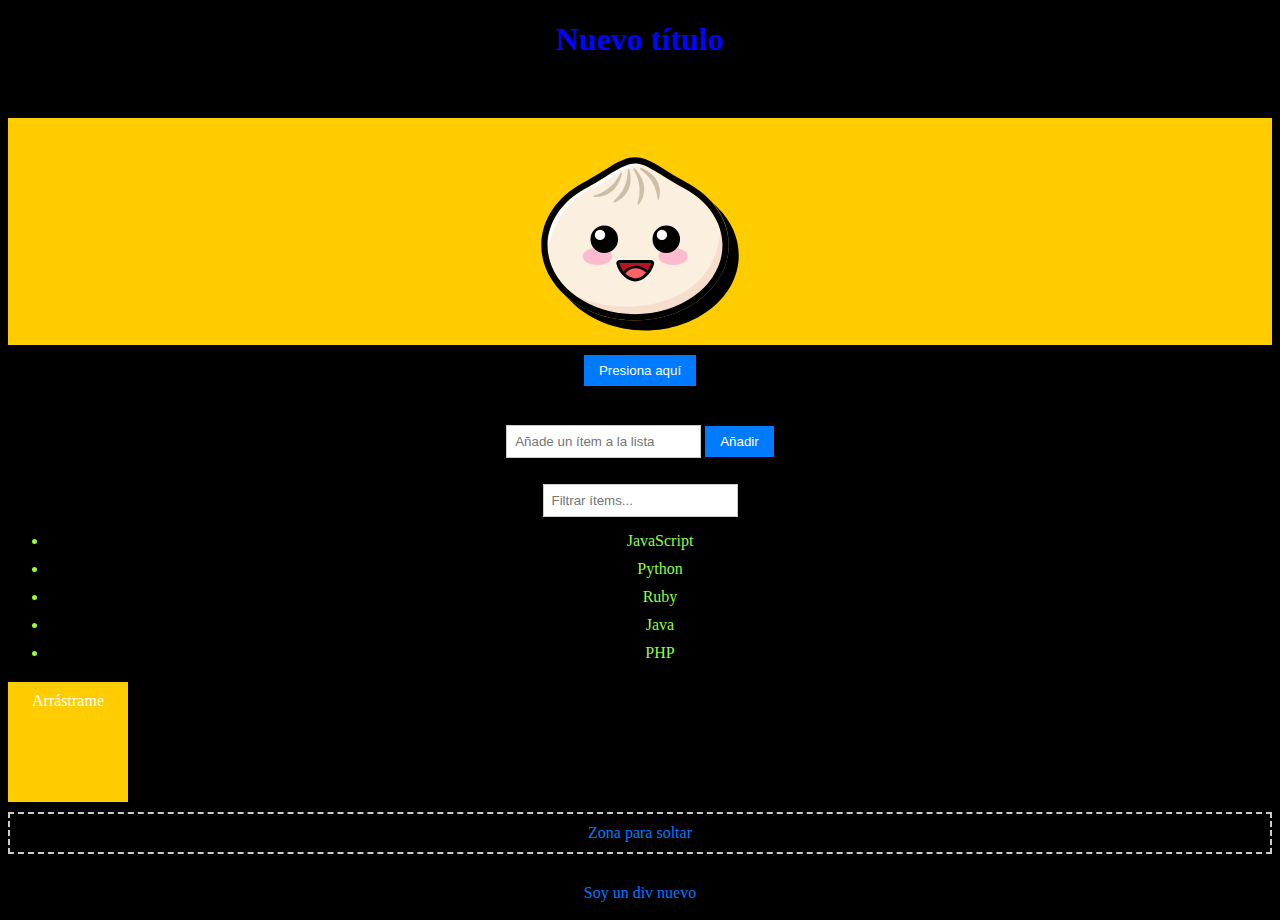
<file: granlibro.html>
<!DOCTYPE html>
<html lang="es">
<head>
    <meta charset="UTF-8">
    <meta name="viewport" content="width=device-width, initial-scale=1.0">
    <title>Manejo del DOM en JavaScript</title>
    <link rel="stylesheet" href="styles.css">
</head>
<body>
   <!-- Seleccionar Elementos -->
    <h1 id="title">ManipulanDOM</h1>
    Modificar y Eliminar Elementos
    
    <div class="main-div">
        Imagen de ejemplo: <br>
        <img src="vite.svg" alt="Imagen original">
    </div>
    <div class="old-div">
        Este div será eliminado en el demo.
    </div>
    <!-- Eventos -->
    <button>Presiona aquí</button>

    <!-- Crear una lista dinámica -->
    <div>
        <input type="text" id="itemInput" placeholder="Añade un ítem a la lista">
        <button id="addButton">Añadir</button>
        <ul id="dynamicList"></ul>
    </div>

    <!-- Filtrado de elementos -->
    <input type="text" id="filterInput" placeholder="Filtrar ítems...">
    <ul id="itemsList">
        <li>JavaScript</li>
        <li>Python</li>
        <li>Ruby</li>
        <li>Java</li>
        <li>PHP</li>
    </ul>

    <!-- Drag and Drop de elementos -->
    <div id="draggable" draggable="true">Arrástrame</div>
    <div id="dropzone">Zona para soltar</div>


    <script src="DomElements.js"></script>
</body>
</html>


<!-- <!DOCTYPE html>
<html lang="es">

<head>
    <meta charset="utf-8">
    <title>JavaScript</title>
    <script src="DomElements.js"></script>
</head>

<body>
    <section>
        <h1>Sitio Web</h1>
        <p>Este es mi sitio web</p>
    </section>
</body>

</html> -->

<!-- <!DOCTYPE html>
<html lang="es">

<head>
    <meta charset="utf-8">
    <title>JavaScript</title>
    <script>
        function agregareventos() {
            var lista = document.querySelectorAll("section > p");
            for (var f = 0; f < lista.length; f++) {
                var elemento = lista[f];
                elemento.addEventListener("click", function (x) {
                    return function (evento) {
                        var mivalor = x;
                        cambiarcolor(evento, mivalor);
                    };
                }(f));
            }
        }
        function cambiarcolor(evento, mivalor) {
            var elemento = evento.target;
            elemento.innerHTML = "Valor " + mivalor;
        }
        window.addEventListener("load", agregareventos);
    </script>
</head>

<body>
    <section>
        <h1>Sitio Web</h1>
        <p>Mensaje número 1</p>
        <p>Mensaje número 2</p>
        <p>Mensaje número 3</p>
    </section>
</body>

</html> -->
<!-- <!DOCTYPE html>
<html lang="es">

<head>
    <meta charset="utf-8">
    <title>JavaScript</title>
    <style>
        #contenedor {
            width: 500px;
            height: 40px;
            padding: 10px;
            border: 1px solid #999999;
        }

        #barraprogreso {
            width: 0px;
            height: 40px;
            background-color: #000099;
        }
    </style>
    <script>
        function iniciar() {
            var elemento = document.getElementById("contenedor");
            elemento.addEventListener("mousemove", moverbarra);
        }
        function moverbarra(evento) {
            var anchobarra = evento.offsetX - 10;
            if (anchobarra < 0) {
                anchobarra = 0;
            } else if (anchobarra > 500) {
                anchobarra = 500;
            }
            var elemento = document.getElementById("barraprogreso");
            elemento.style.width = anchobarra + "px";
        }
        window.addEventListener("load", iniciar);
    </script>
</head>

<body>
    <section>
        <h1>Nivel</h1>
        <div id="contenedor">
            <div id="barraprogreso"></div>
        </div>
    </section>
</body>

</html> -->

<!-- <!DOCTYPE html>
<html lang="es">

<head>
    <meta charset="utf-8">
    <title>JavaScript</title>
    <script>
        function agregareventos() {
            var lista = document.querySelectorAll("section > p");
            for (var f = 0; f < lista.length; f++) {
                var elemento = lista[f];
                elemento.addEventListener("click", function (evento) {
                    var mivalor = 125;
                    cambiarcolor(evento, mivalor);
                });
            }
        }
        
        function cambiarcolor(evento, mivalor) {
            var elemento = evento.target;
            //elemento.innerHTML = "Valor " + mivalor;
            elemento.style.backgroundColor = valor;
        }
        window.addEventListener("load", agregareventos);
    </script>
</head>

<body>
    <section>
        <h1>Sitio Web</h1>
        <p>Mensaje número 1</p>
        <p>Mensaje número 2</p>
        <p>Mensaje número 3</p>
    </section>
</body>

</html> -->

<!-- <!DOCTYPE html>
<html lang=”es”>

<head>
    <title>Este texto es el título del documento</title>
</head>

<body>
    <div id=”principal”>
        
        <p onclick=alert('hizo clic!')>Hacer Clic</p>
        <p>No puede hacer clic</p>
        
    </div>
</body>

</html> -->

<!-- <!DOCTYPE html>
<html lang="es">

<head>
    <title>Este texto es el título del documento</title>
    <script src="micodigo.js"></script>
</head>

<body>
    <div id=”principal”>
        <p>Hacer Clic</p>
        <p>No puede hacer Clic</p>
    </div>
</body>

</html> -->
</file>
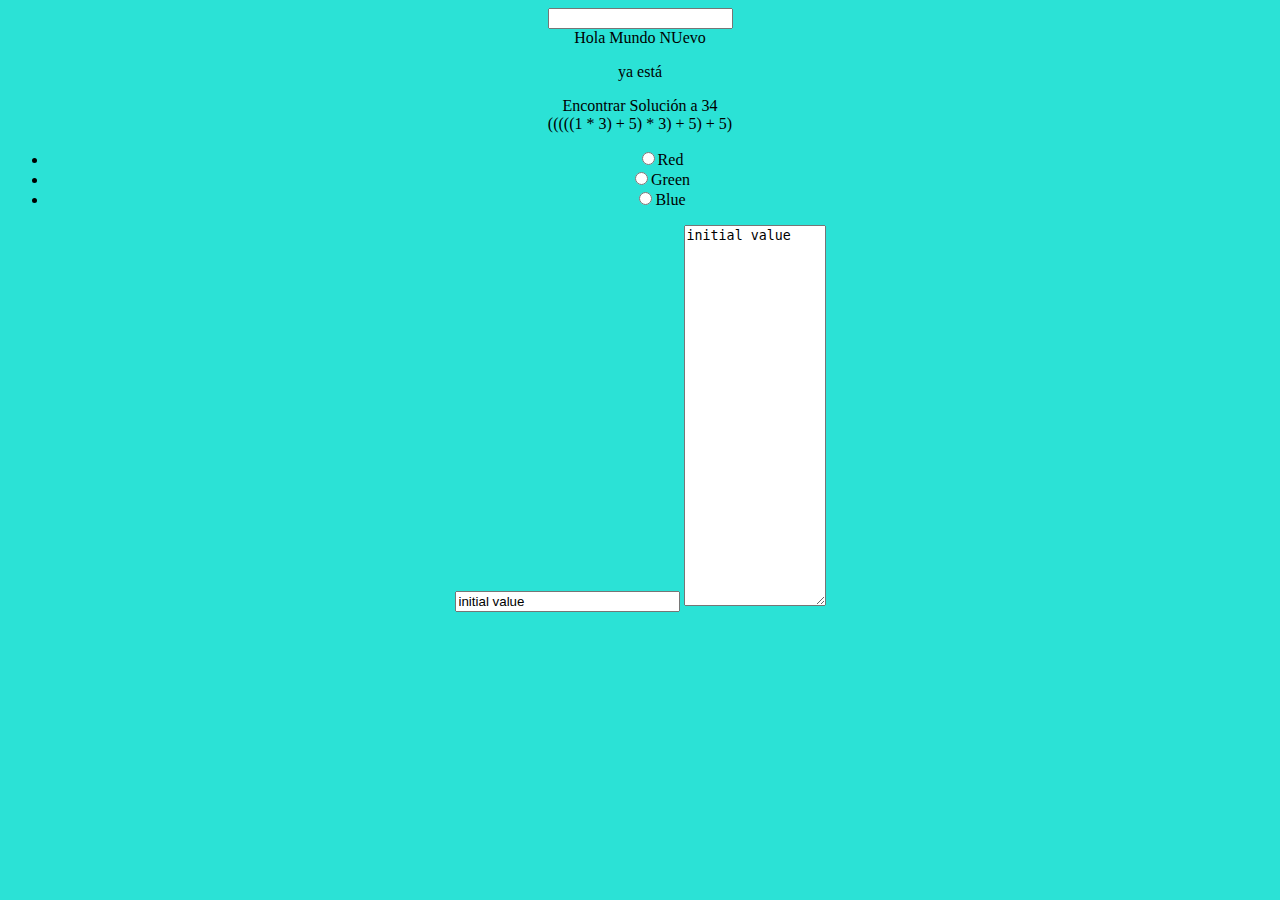
<file: index1.html>
<!DOCTYPE html>
<html lang="es">
<head>
    <meta charset="UTF-8">
    <meta name="viewport" content="width=device-width, initial-scale=1.0">
    <title>Document</title>
    <link rel="stylesheet" href="plantilla.css">
</head>
<input>
    <header>Hola Mundo NUevo</header>
    <p>ya está</p>
    <div class="caja"></div>
    <div class="caja"></div>
    <div class="caja"></div>

    <form method="post" id="myForm">
        <ul>
        
        <li><input type="radio" name="color" value="red">Red</li>
        <li><input type="radio" name="color" value="green">Green</li>
        <li><input type="radio" name="color" value="blue">Blue</li>

        </ul>
    </form>    

    <input name="textbox" type="text" size="25" maxlength="50" value="initial value">
    <textarea rows="25" cols="15">initial value</textarea>
    

    <script>
        

        function encontrarSolucion(objetivo) {
    
            function encontrar(actual, historia) {
                if (actual == objetivo) {
                return historia;
                } else if (actual > objetivo) {
                return null;
                    } else {
                        return encontrar(actual + 5, `(${historia} + 5)`) ||
                        encontrar(actual * 3, `(${historia} * 3)`);
                        }
                    }
                    return encontrar(1, "1");
                    
                }
        let n=34
        document.querySelectorAll(".caja")[0].innerHTML=(`Encontrar Solución a ${n}`)
        document.querySelectorAll(".caja")[2].innerHTML=(`${encontrarSolucion(n)}`)
        console.log("pruebas")

            let form = document.getElementById("myForm");
            let colorFields = form.elements["color"];
            console.log(colorFields.length); // 3
            let firstColorField = colorFields[0];
            let firstFormField = form.elements[0];
            console.log(firstColorField === firstFormField);

        function getSelectedText(cajadetexto){
            return cajadetexto.value.substring(cajadetexto.selectionStart,
            cajadetexto.selectionEnd);
            }    

        let textbox1 = document.forms[0].elements(`${"textbox"}`);
        console.log(textbox1.value);
        textbox1.value = "Some new value";


        
    </script>
    
</body>
</html>
</file>
<file: styles.css>
body {
  background-color: rgb(0, 0, 0);
    text-align: center;
    transition-duration: 10ms;
}

h1 {
  text-align: center;
  color: rgb(1, 5, 255);
    transition-duration: 10ms;
}
h2 {
  text-align: center;
  color: rgb(98, 255, 1);
    transition-duration: 10ms;
}
h3 {
  text-align: center;
  color: rgb(98, 255, 1);
    transition-duration: 10ms;
}

p {
  text-align: center;
  color: rgb(218, 226, 112);
    transition-duration: 10ms;
}

a {
  text-align: center;
  color: rgb(148, 251, 64);
    transition-duration: 10ms;
}

select {
  text-align: center;
}

.main-div {
  padding: 10px;
  margin-top: 20px;
  background-color: #f5f5f5;
  color: #ffcc00;
}

img {
  max-width: 300px;
  margin-top: 10px;
}

.old-div {
  margin-top: 20px;
  background-color: hsl(0, 0%, 88%);
  padding: 10px;
}

div {
  margin-top: 20px;
  padding: 10px;
  text-align: center;
  color: #007bff;
}

video {
  position: fixed;
  left: 0;
  top: 0;
  height:100%;
  z-index: -1;
}

button {
  margin-top: 10px;
  padding: 8px 15px;
  background-color: #007bff;
  color: #ffffff;
  border: none;
  cursor: pointer;
  transition: background-color 0.3s ease;
}

button:hover {
  background-color: #0056b3;
}

input[type="text"] {
  padding: 8px;
  border: 1px solid #ccc;
}

ul {
  margin-top: 15px;
  text-align: center;
}

li {
  margin-top: 10px;
  text-align: center;
  border: #f5f5f5;
  color:rgb(148, 251, 64)
}

a {
  margin-top: 10px;
  text-align: left;
  border: #f5f5f5;
  color:rgb(148, 251, 64)
}

#dropzone {
  border: 2px dashed #ccc;
  padding: 10px;
  text-align: center;
  margin-top: 10px; 
}

#draggable  {
  width: 100px;
  height: 100px;
  background-color: #ffcc00;
  color: #ffffff;
  padding: 10px;
  cursor: move;
}
</file>
<file: plantilla.css>
body {
    background-color: rgb(43, 226, 214);
    text-align: center;
    transition-duration: 10ms;
}
</file>
